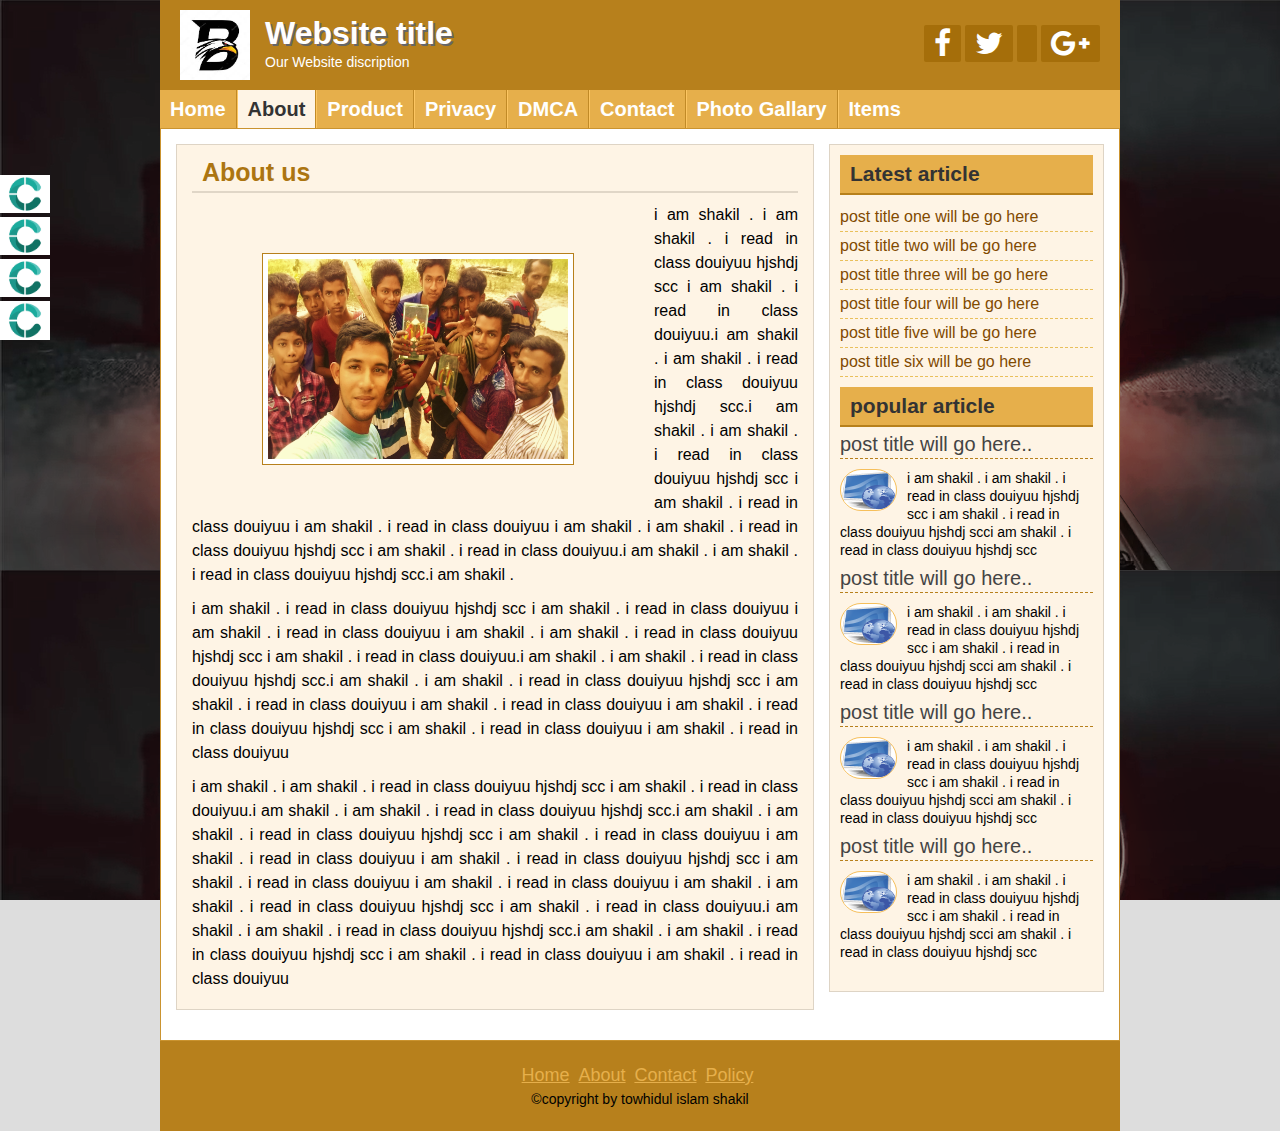
<file: about.html>
<!DOCTYPE html>
<html>
<head>
<title>Basic website</title>

<!--<link rel ="stylesheet" href="font-awesome=4.5.0/css/font-awsome.css">-->
<link rel ="stylesheet" href="
https://maxcdn.bootstrapcdn.com/font-awesome/4.5.0/css/font-awesome.min.css">
<link rel="stylesheet" href="style.css">
</head>

<body>
	<div class="headersection templete clear">
	    <div class="logo">
	        <img src="images/images (6).jpeg" alt="logo">
	        <h2>Website title</h2>
	        <p>Our Website discription</p>
	    </div>
		<div class="social">
		<a target="_blank"href="http//www.facebook.com"><i class="fa fa-facebook"></i></a>
		<a href="#"><i class="fa fa-twitter"></i></a>
		<a href="#"><i class="fa fa-linkdin"></i></a>
		<a target="_blank"href="http//www.google.com"><i class="fa fa-google-plus"></i></a>
		</div>
	</div>
	<div class="navsection templete">
	     <ul>
		     <li><a href="index.html">Home</a></li>
		    <li><a id="active"href="about.html">About</a></li>
		    <li><a href="">Product</a>
			<ul>
			    <li><a href="">product one</a></li>
			    <li><a href="">product two</a></li>
			    <li><a href="">product three</a></li>
			    <li><a href="">product four</a></li>
			    <li><a href="">product five</a></li>
			</ul>
			</li>
			<li><a href="">Privacy</a></li>
		    <li><a href="">DMCA</a></li>
		    <li><a href="contact.html">Contact</a></li>
			<li><a href="">Photo Gallary</a>
			<ul>
			    <li><a href="">Gallary one</a></li>
			    <li><a href="">Gallary two</a></li>
			    <li><a href="">Gallary three</a></li>
			</ul>
			</li>
			 <li><a href="#">Items</a>
			 <ul>
			    <li><a href="items one.html">items one</a></li>
			    <li><a href="items two.html">items two</a></li>
			</ul>
			 </li>
			</ul>
			 </li>
		 </ul>
	</div>

	<div class="contentsection contemplete clear">
		<div class="maincontent clear">
		<div class="about clear">
		<h2>About us</h2>
		<img src="images/20180909_172814.jpg"alt="post image"></img>
		<p>i am shakil . i am shakil . i read in class douiyuu hjshdj scc
		   i am shakil . i read in class douiyuu.i am shakil . i am shakil 
		   . i read in class douiyuu hjshdj scc.i am shakil .
		   i am shakil . i read in class douiyuu hjshdj scc
			   i am shakil . i read in class douiyuu
			   i am shakil . i read in class douiyuu
			   i am shakil . i am shakil . i read in class douiyuu hjshdj scc
		   i am shakil . i read in class douiyuu.i am shakil . i am shakil 
		   . i read in class douiyuu hjshdj scc.i am shakil .</P>
		   <P>i am shakil . i read in class douiyuu hjshdj scc
			   i am shakil . i read in class douiyuu
			   i am shakil . i read in class douiyuu
			   i am shakil . i am shakil . i read in class douiyuu hjshdj scc
		   i am shakil . i read in class douiyuu.i am shakil . i am shakil 
		   . i read in class douiyuu hjshdj scc.i am shakil .
		   i am shakil . i read in class douiyuu hjshdj scc
			   i am shakil . i read in class douiyuu
			   i am shakil . i read in class douiyuu
			   i am shakil . i read in class douiyuu hjshdj scc
			   i am shakil . i read in class douiyuu
			   i am shakil . i read in class douiyuu</P>
			  <P> i am shakil . i am shakil . i read in class douiyuu hjshdj scc
		   i am shakil . i read in class douiyuu.i am shakil . i am shakil 
		   . i read in class douiyuu hjshdj scc.i am shakil .
		   i am shakil . i read in class douiyuu hjshdj scc
			   i am shakil . i read in class douiyuu
			   i am shakil . i read in class douiyuu
			   i am shakil . i read in class douiyuu hjshdj scc
			   i am shakil . i read in class douiyuu
			   i am shakil . i read in class douiyuu
			   i am shakil . i am shakil . i read in class douiyuu hjshdj scc
		   i am shakil . i read in class douiyuu.i am shakil . i am shakil 
		   . i read in class douiyuu hjshdj scc.i am shakil .
		   i am shakil . i read in class douiyuu hjshdj scc
			   i am shakil . i read in class douiyuu
			   i am shakil . i read in class douiyuu
		   </p>
		   
		</div>
		</div>
		<div class="sidebar clear">
		<div class="samesidebar clear">
			<h2>Latest article</h2>
		    <ul>
		    <li><a href="#">post title one will be go here</a></li>
		    <li><a href="#">post title two will be go here</a></li>
		    <li><a href="#">post title three will be go here</a></li>
		    <li><a href="#">post title four will be go here</a></li>
			<li><a href="#">post title five will be go here</a></li>
		    <li><a href="#">post title six will be go here</a></li>
		    </ul>
		    </div>
		    <div class="samesidebar clear">
			<h2>popular article</h2>
			<div class="popular clear">
			<h3><a href="#">post title will go here..</a></h3>
			<img src="images/icon2.png" alt="post image"/>
		    <p>i am shakil . i am shakil . i read in class douiyuu hjshdj scc
			   i am shakil . i read in class douiyuu hjshdj scci am shakil . i read in class douiyuu hjshdj scc
		    </p>
			</div>
			<div class="popular clear">
			<h3><a href="#">post title will go here..</a></h3>
			<img src="images/icon2.png" alt="post image"/>
		    <p>i am shakil . i am shakil . i read in class douiyuu hjshdj scc
			   i am shakil . i read in class douiyuu hjshdj scci am shakil . i read in class douiyuu hjshdj scc
		    </p>
			</div>
			<div class="popular clear">
			<h3><a href="#">post title will go here..</a></h3>
			<img src="images/icon2.png" alt="post image"/>
		    <p>i am shakil . i am shakil . i read in class douiyuu hjshdj scc
			   i am shakil . i read in class douiyuu hjshdj scci am shakil . i read in class douiyuu hjshdj scc
		    </p>
			</div>
			<div class="popular clear">
			<h3><a href="#">post title will go here..</a></h3>
			<img src="images/icon2.png" alt="post image"/>
		    <p>i am shakil . i am shakil . i read in class douiyuu hjshdj scc
			   i am shakil . i read in class douiyuu hjshdj scci am shakil . i read in class douiyuu hjshdj scc
		    </p>
			</div>
			
		    </div>
			
		<!--<div style="clear:both"></div>-->
        </div>
	</div>
	<div class="footersection templete clear">
	   <div class="footermenu templete clear">
	    <ul>
		    <li><a href="index.html">Home</a></li>
		    <li><a href="about.html">About</a></li>
		    <li><a href="contact.html">Contact</a></li>
		    <li><a href="#">Policy</a></li>
		 </ul>
		 </div>
		 <p>&copy;copyright by towhidul islam shakil</p>
	</div>
		<div class="fixtedicon clear">
	<a href="#"><img src="images/images (4).png" alt="Facebook"/></a>
	<a href="#"><img src="images/images (4).png" alt="Facebook"/></a>
	<a href="#"><img src="images/images (4).png" alt="Facebook"/></a>
	<a href="#"><img src="images/images (4).png" alt="Facebook"/></a>
	</div>
	
</body>
</html>
</file>
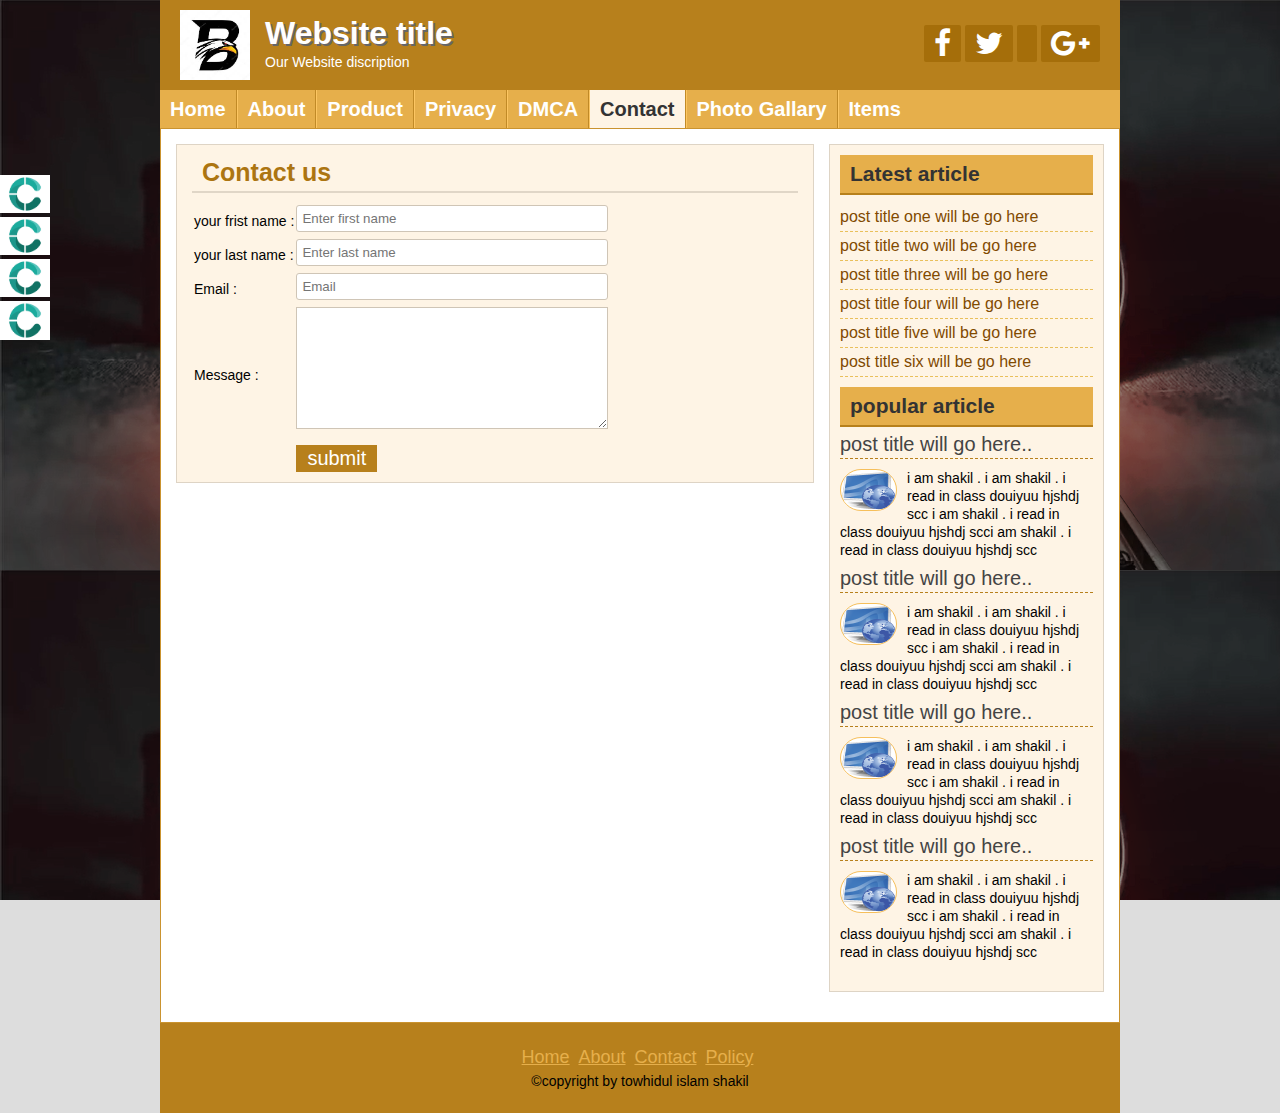
<file: contact.html>
<!DOCTYPE html>
<html>
<head>
	<title>Basic website</title>
	<meta name="language" content="English">
	<meta name="discription" content="it is a website about education">
	<meta name="keyword" content="ssc result,hsc result">
	<meta name="author" content="delwar">
	<script language="javascrift"type="text/javascript">
function cleartext(field)
{
if(field.defultvalue==field.value)field.value='';
else if(field.value=='')field.value=field.defultvalue;
}
</script>
<!--<link rel ="stylesheet" href="font-awesome=4.5.0/css/font-awsome.css">-->
<link rel ="stylesheet" href="
https://maxcdn.bootstrapcdn.com/font-awesome/4.5.0/css/font-awesome.min.css">
<link rel="stylesheet" href="style.css">

</head>

<body>
	<div class="headersection templete clear">
	    <div class="logo">
	        <img src="images/images (6).jpeg" alt="logo">
	        <h2>Website title</h2>
	        <p>Our Website discription</p>
	    </div>
		<div class="social">
		<a target="_blank"href="http//www.facebook.com"><i class="fa fa-facebook"></i></a>
		<a href="#"><i class="fa fa-twitter"></i></a>
		<a href="#"><i class="fa fa-linkdin"></i></a>
		<a target="_blank"href="http//www.google.com"><i class="fa fa-google-plus"></i></a>
		</div>
	</div>
	<div class="navsection templete">
	     <ul>
		     <li><a href="index.html">Home</a></li>
		    <li><a href="about.html">About</a></li>
		    <li><a href="">Product</a>
			<ul>
			    <li><a href="">product one</a></li>
			    <li><a href="">product two</a></li>
			    <li><a href="">product three</a></li>
			    <li><a href="">product four</a></li>
			    <li><a href="">product five</a></li>
			</ul>
			</li>
			<li><a href="">Privacy</a></li>
		    <li><a href="">DMCA</a></li>
		    <li><a id="active"href="contact.html">Contact</a></li>
			<li><a href="">Photo Gallary</a>
			<ul>
			    <li><a href="">Gallary one</a></li>
			    <li><a href="">Gallary two</a></li>
			    <li><a href="">Gallary three</a></li>
			</ul>
			</li>
			<li><a href="#">Items</a>
			 <ul>
			    <li><a href="items one.html">items one</a></li>
			    <li><a href="items two.html">items two</a></li>
			</ul>
			 </li>
		 </ul>
	</div>

	<div class="contentsection contemplete clear">
		<div class="maincontent clear">
		<div class="contact clear">
		<h2>Contact us</h2>
		<table>
		<tr>
		    <td>your frist name :</td>
			<td>
			<input type="text" name="firstname" placeholder="Enter first name"/>
			</td>
		</tr>	
		<tr>
		    <td>your last name :</td>
			<td>
			<input type="text" name="lastname" placeholder="Enter last name"/>
			</td>
		</tr>
		<tr>
		    <td>Email :</td>
			<td>
			<input type="text" name="email" placeholder="Email"/>
			</td>
		</tr>
		<tr>
		    <td>Message :</td>
			<td>
			<textarea></textarea>
			</td>
		</tr>
		<tr>
		    <td></td>
			<td>
			<input type="submit" name="submit" value="submit"/>
			</td>
		</tr>
		</table>
		
		<!--<div>
		<p><input type="text" name="firstname" placeholder="Enter first name"/></p>
		<p><input type="text" name="lastname" placeholder="Enter first name"/></p>
		<p><input type="email" name="email" placeholder="Enter email Address"/></p>
		<p><input type="password" name="password" placeholder="Enter password"/></p>
		<p><input type="submit" name="submit" value="submit"/></p>
		</div>-->
		
		</div>
		</div>
		
		<div class="sidebar clear">
		<div class="samesidebar clear">
			<h2>Latest article</h2>
		    <ul>
		    <li><a href="#">post title one will be go here</a></li>
		    <li><a href="#">post title two will be go here</a></li>
		    <li><a href="#">post title three will be go here</a></li>
		    <li><a href="#">post title four will be go here</a></li>
			<li><a href="#">post title five will be go here</a></li>
		    <li><a href="#">post title six will be go here</a></li>
		    </ul>
		    </div>
		    <div class="samesidebar clear">
			<h2>popular article</h2>
			<div class="popular clear">
			<h3><a href="#">post title will go here..</a></h3>
			<img src="images/icon2.png" alt="post image"/>
		    <p>i am shakil . i am shakil . i read in class douiyuu hjshdj scc
			   i am shakil . i read in class douiyuu hjshdj scci am shakil . i read in class douiyuu hjshdj scc
		    </p>
			</div>
			<div class="popular clear">
			<h3><a href="#">post title will go here..</a></h3>
			<img src="images/icon2.png" alt="post image"/>
		    <p>i am shakil . i am shakil . i read in class douiyuu hjshdj scc
			   i am shakil . i read in class douiyuu hjshdj scci am shakil . i read in class douiyuu hjshdj scc
		    </p>
			</div>
			<div class="popular clear">
			<h3><a href="#">post title will go here..</a></h3>
			<img src="images/icon2.png" alt="post image"/>
		    <p>i am shakil . i am shakil . i read in class douiyuu hjshdj scc
			   i am shakil . i read in class douiyuu hjshdj scci am shakil . i read in class douiyuu hjshdj scc
		    </p>
			</div>
			<div class="popular clear">
			<h3><a href="#">post title will go here..</a></h3>
			<img src="images/icon2.png" alt="post image"/>
		    <p>i am shakil . i am shakil . i read in class douiyuu hjshdj scc
			   i am shakil . i read in class douiyuu hjshdj scci am shakil . i read in class douiyuu hjshdj scc
		    </p>
			</div>
			
		    </div>
			
			
		<!--<div style="clear:both"></div>-->
        </div>
	</div>
	<div class="footersection templete clear">
	   <div class="footermenu templete clear">
	    <ul>
		    <li><a href="index.html">Home</a></li>
		    <li><a href="about.html">About</a></li>
		    <li><a href="contact.html">Contact</a></li>
		    <li><a href="#">Policy</a></li>
		 </ul>
		 </div>
		 <p>&copy;copyright by towhidul islam shakil</p>
	</div>
		<div class="fixtedicon clear">
	<a href="#"><img src="images/images (4).png" alt="Facebook"/></a>
	<a href="#"><img src="images/images (4).png" alt="Facebook"/></a>
	<a href="#"><img src="images/images (4).png" alt="Facebook"/></a>
	<a href="#"><img src="images/images (4).png" alt="Facebook"/></a>
	</div>
	
</body>
</html>
</file>
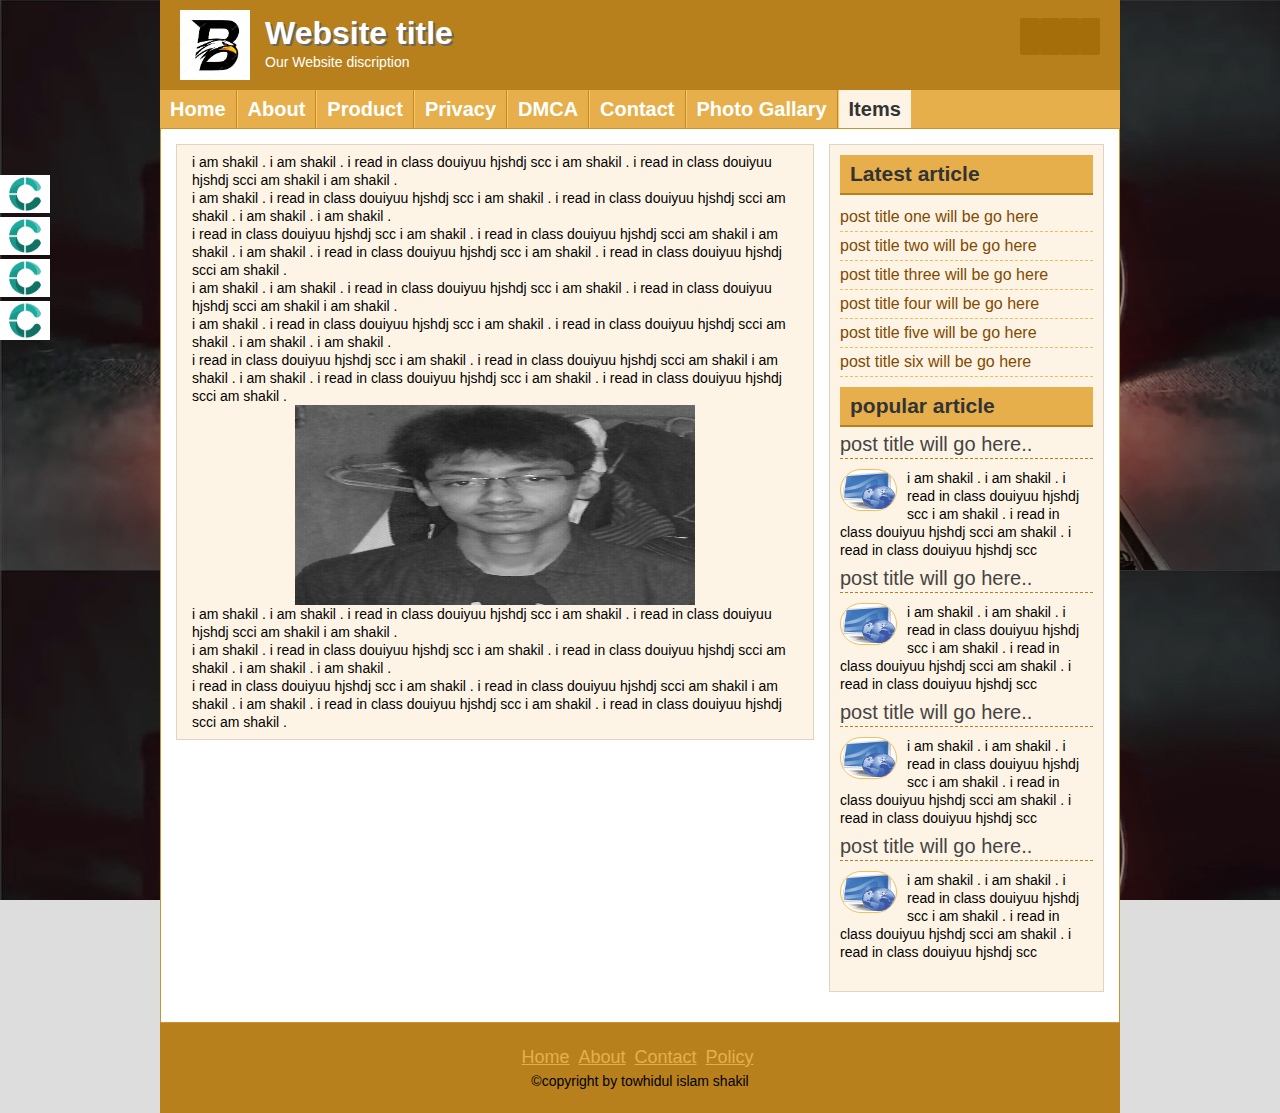
<file: items one.html>
<!DOCTYPE html>
<html>
<head>
<title>Basic website</title>


<link rel="stylesheet" href="style.css">

</head>

<body>
	<div class="headersection templete clear">
	    <div class="logo">
	        <img src="images/images (6).jpeg" alt="logo">
	        <h2>Website title</h2>
	        <p>Our Website discription</p>
	    </div>
		<div class="social">
		<a target="_blank"href="http//www.facebook.com"><i class="fa fa-facebook"></i></a>
		<a href="#"><i class="fa fa-twitter"></i></a>
		<a href="#"><i class="fa fa-linkdin"></i></a>
		<a target="_blank"href="http//www.google.com"><i class="fa fa-google-plus"></i></a>
		</div>
	</div>
	<div class="navsection templete">
	     <ul>
		     <li><a href="index.html">Home</a></li>
		    <li><a href="about.html">About</a></li>
		    <li><a href="">Product</a>
			<ul>
			    <li><a href="">product one</a></li>
			    <li><a href="">product two</a></li>
			    <li><a href="">product three</a></li>
			    <li><a href="">product four</a></li>
			    <li><a href="">product five</a></li>
			</ul>
			</li>
			<li><a href="">Privacy</a></li>
		    <li><a href="">DMCA</a></li>
		    <li><a href="contact.html">Contact</a></li>
			<li><a href="">Photo Gallary</a>
			<ul>
			    <li><a href="">Gallary one</a></li>
			    <li><a href="">Gallary two</a></li>
			    <li><a href="">Gallary three</a></li>
			</ul>
			</li>
				<li><a id="active" href="#">Items</a>
			 <ul>
			    <li><a id="active" href="items one.html">items one</a></li>
			    <li><a href="items two.html">items two</a></li>
			</ul>
			 </li>
		 </ul>
	</div>
	<div class="contentsection contemplete clear">
		<div class="maincontent clear">
			 <p>  i am shakil . i am shakil . i read in class douiyuu hjshdj scc
			   i am shakil . i read in class douiyuu hjshdj scci am shakil 
			   i am shakil .  <p>i am shakil . i read in class douiyuu hjshdj scc
			   i am shakil . i read in class douiyuu hjshdj scci am shakil . 
			   i am shakil . i am shakil .</p> i read in class douiyuu hjshdj scc
			   i am shakil . i read in class douiyuu hjshdj scci am shakil 
			   i am shakil . i am shakil . i read in class douiyuu hjshdj scc
			   i am shakil . i read in class douiyuu hjshdj scci am shakil . </p>
			   <p>  i am shakil . i am shakil . i read in class douiyuu hjshdj scc
			   i am shakil . i read in class douiyuu hjshdj scci am shakil 
			   i am shakil .  <p>i am shakil . i read in class douiyuu hjshdj scc
			   i am shakil . i read in class douiyuu hjshdj scci am shakil . 
			   i am shakil . i am shakil .</p> i read in class douiyuu hjshdj scc
			   i am shakil . i read in class douiyuu hjshdj scci am shakil 
			   i am shakil . i am shakil . i read in class douiyuu hjshdj scc
			   i am shakil . i read in class douiyuu hjshdj scci am shakil . </p>
			<div class="items">
			<img src="images/gg.jpg" alt="nature 1"/>
			<div class="shadow">
				<div class="ourtext">
				<h2>JAVA PROGRAMMER</h2>
				<p>Expert in java and php</p>
				</div>
			</div>
			</div>
			 <p>  i am shakil . i am shakil . i read in class douiyuu hjshdj scc
			   i am shakil . i read in class douiyuu hjshdj scci am shakil 
			   i am shakil .  <p>i am shakil . i read in class douiyuu hjshdj scc
			   i am shakil . i read in class douiyuu hjshdj scci am shakil . 
			   i am shakil . i am shakil .</p> i read in class douiyuu hjshdj scc
			   i am shakil . i read in class douiyuu hjshdj scci am shakil 
			   i am shakil . i am shakil . i read in class douiyuu hjshdj scc
			   i am shakil . i read in class douiyuu hjshdj scci am shakil . </p>
		</div>
		<div class="sidebar clear">
		<div class="samesidebar clear">
			<h2>Latest article</h2>
		    <ul>
		    <li><a href="#">post title one will be go here</a></li>
		    <li><a href="#">post title two will be go here</a></li>
		    <li><a href="#">post title three will be go here</a></li>
		    <li><a href="#">post title four will be go here</a></li>
			<li><a href="#">post title five will be go here</a></li>
		    <li><a href="#">post title six will be go here</a></li>
		    </ul>
		    </div>
		    <div class="samesidebar clear">
			<h2>popular article</h2>
			<div class="popular clear">
			<h3><a href="#">post title will go here..</a></h3>
			<img src="images/icon2.png" alt="post image"/>
		    <p>i am shakil . i am shakil . i read in class douiyuu hjshdj scc
			   i am shakil . i read in class douiyuu hjshdj scci am shakil . i read in class douiyuu hjshdj scc
		    </p>
			</div>
			<div class="popular clear">
			<h3><a href="#">post title will go here..</a></h3>
			<img src="images/icon2.png" alt="post image"/>
		    <p>i am shakil . i am shakil . i read in class douiyuu hjshdj scc
			   i am shakil . i read in class douiyuu hjshdj scci am shakil . i read in class douiyuu hjshdj scc
		    </p>
			</div>
			<div class="popular clear">
			<h3><a href="#">post title will go here..</a></h3>
			<img src="images/icon2.png" alt="post image"/>
		    <p>i am shakil . i am shakil . i read in class douiyuu hjshdj scc
			   i am shakil . i read in class douiyuu hjshdj scci am shakil . i read in class douiyuu hjshdj scc
		    </p>
			</div>
			<div class="popular clear">
			<h3><a href="#">post title will go here..</a></h3>
			<img src="images/icon2.png" alt="post image"/>
		    <p>i am shakil . i am shakil . i read in class douiyuu hjshdj scc
			   i am shakil . i read in class douiyuu hjshdj scci am shakil . i read in class douiyuu hjshdj scc
		    </p>
			</div>
		
		    </div>
			
			
		<!--<div style="clear:both"></div>-->
        </div>
	</div>
	<div class="footersection templete clear">
	   <div class="footermenu templete clear">
	    <ul>
		    <li><a href="index.html">Home</a></li>
		    <li><a href="about.html">About</a></li>
		    <li><a href="contact.html">Contact</a></li>
		    <li><a href="#">Policy</a></li>
		 </ul>
		 </div>
		 <p>&copy;copyright by towhidul islam shakil</p>
	</div>
	<div class="fixtedicon clear">
	<a href="#"><img src="images/images (4).png" alt="Facebook"/></a>
	<a href="#"><img src="images/images (4).png" alt="Facebook"/></a>
	<a href="#"><img src="images/images (4).png" alt="Facebook"/></a>
	<a href="#"><img src="images/images (4).png" alt="Facebook"/></a>
	</div>
	
</body>
</html>
</file>
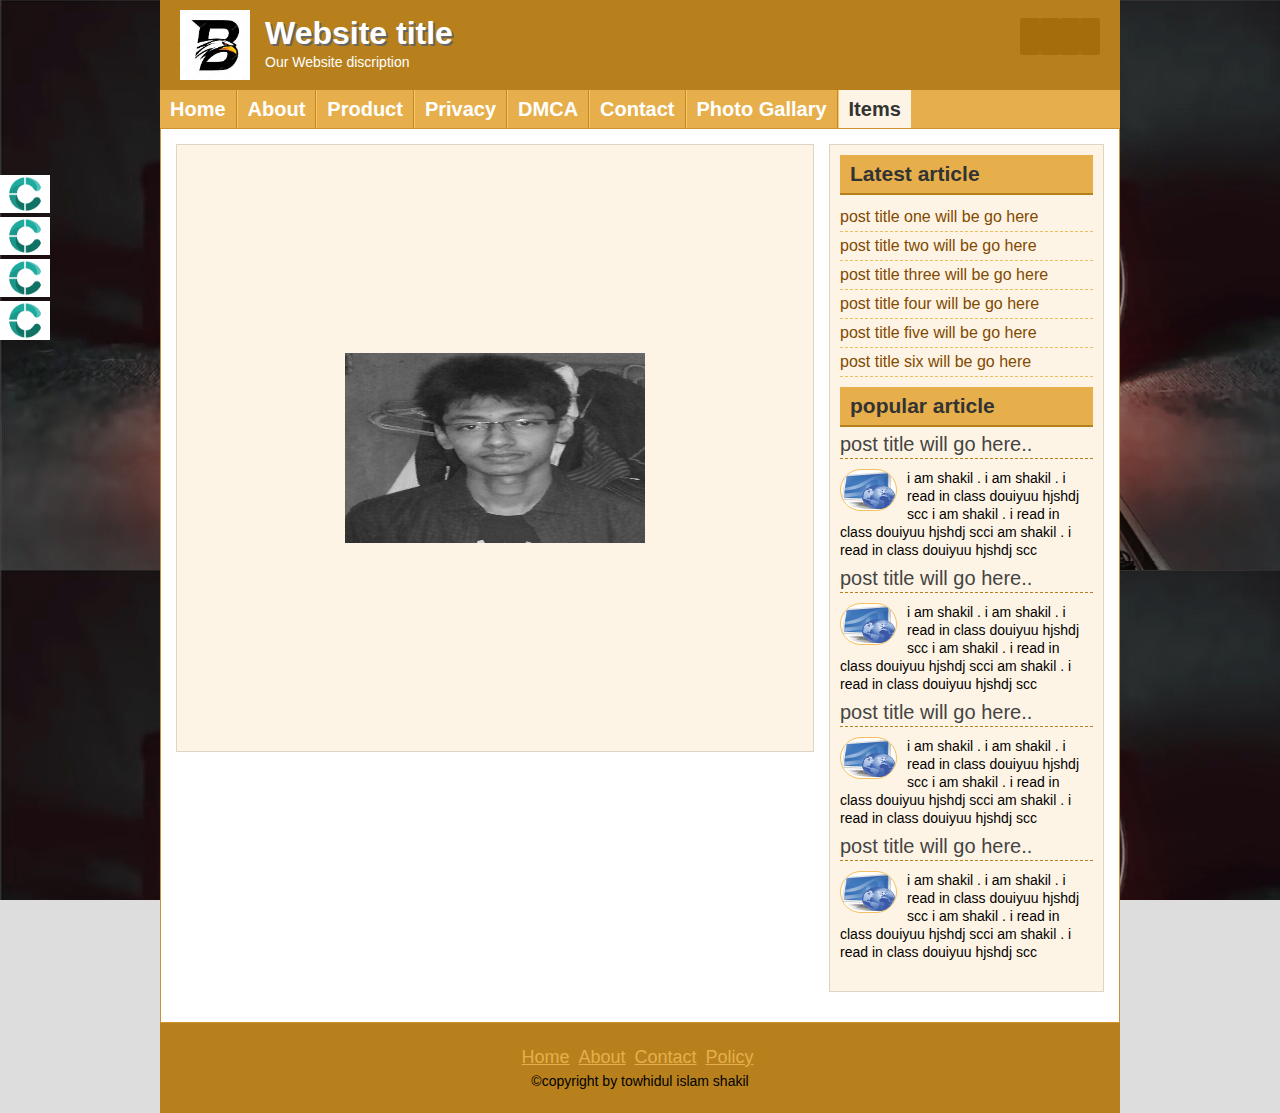
<file: items two.html>
<!DOCTYPE html>
<html>
<head>
<title>Basic website</title>


<link rel="stylesheet" href="style.css">

</head>

<body>
	<div class="headersection templete clear">
	    <div class="logo">
	        <img src="images/images (6).jpeg" alt="logo">
	        <h2>Website title</h2>
	        <p>Our Website discription</p>
	    </div>
		<div class="social">
		<a target="_blank"href="http//www.facebook.com"><i class="fa fa-facebook"></i></a>
		<a href="#"><i class="fa fa-twitter"></i></a>
		<a href="#"><i class="fa fa-linkdin"></i></a>
		<a target="_blank"href="http//www.google.com"><i class="fa fa-google-plus"></i></a>
		</div>
	</div>
	<div class="navsection templete">
	     <ul>
		     <li><a href="index.html">Home</a></li>
		    <li><a href="about.html">About</a></li>
		    <li><a href="">Product</a>
			<ul>
			    <li><a href="">product one</a></li>
			    <li><a href="">product two</a></li>
			    <li><a href="">product three</a></li>
			    <li><a href="">product four</a></li>
			    <li><a href="">product five</a></li>
			</ul>
			</li>
			<li><a href="">Privacy</a></li>
		    <li><a href="">DMCA</a></li>
		    <li><a href="contact.html">Contact</a></li>
			<li><a href="">Photo Gallary</a>
			<ul>
			    <li><a href="">Gallary one</a></li>
			    <li><a href="">Gallary two</a></li>
			    <li><a href="">Gallary three</a></li>
			</ul>
			</li>
				<li><a id="active" href="#">Items</a>
			 <ul>
			    <li><a  href="items one.html">items one</a></li>
			    <li><a id="active" href="items two.html">items two</a></li>
			</ul>
			 </li>
		 </ul>
	</div>
	<div class="contentsection contemplete clear">
		<div class="maincontent clear">
			 
			<div class="photo">
			<img src="images/gg.jpg" alt="nature 1"/>
			</div>
			</div>
			 
		<div class="sidebar clear">
		<div class="samesidebar clear">
			<h2>Latest article</h2>
		    <ul>
		    <li><a href="#">post title one will be go here</a></li>
		    <li><a href="#">post title two will be go here</a></li>
		    <li><a href="#">post title three will be go here</a></li>
		    <li><a href="#">post title four will be go here</a></li>
			<li><a href="#">post title five will be go here</a></li>
		    <li><a href="#">post title six will be go here</a></li>
		    </ul>
		    </div>
		    <div class="samesidebar clear">
			<h2>popular article</h2>
			<div class="popular clear">
			<h3><a href="#">post title will go here..</a></h3>
			<img src="images/icon2.png" alt="post image"/>
		    <p>i am shakil . i am shakil . i read in class douiyuu hjshdj scc
			   i am shakil . i read in class douiyuu hjshdj scci am shakil . i read in class douiyuu hjshdj scc
		    </p>
			</div>
			<div class="popular clear">
			<h3><a href="#">post title will go here..</a></h3>
			<img src="images/icon2.png" alt="post image"/>
		    <p>i am shakil . i am shakil . i read in class douiyuu hjshdj scc
			   i am shakil . i read in class douiyuu hjshdj scci am shakil . i read in class douiyuu hjshdj scc
		    </p>
			</div>
			<div class="popular clear">
			<h3><a href="#">post title will go here..</a></h3>
			<img src="images/icon2.png" alt="post image"/>
		    <p>i am shakil . i am shakil . i read in class douiyuu hjshdj scc
			   i am shakil . i read in class douiyuu hjshdj scci am shakil . i read in class douiyuu hjshdj scc
		    </p>
			</div>
			<div class="popular clear">
			<h3><a href="#">post title will go here..</a></h3>
			<img src="images/icon2.png" alt="post image"/>
		    <p>i am shakil . i am shakil . i read in class douiyuu hjshdj scc
			   i am shakil . i read in class douiyuu hjshdj scci am shakil . i read in class douiyuu hjshdj scc
		    </p>
			</div>
		
		    </div>
			
			
		<!--<div style="clear:both"></div>-->
        </div>
	</div>
	<div class="footersection templete clear">
	   <div class="footermenu templete clear">
	    <ul>
		    <li><a href="index.html">Home</a></li>
		    <li><a href="about.html">About</a></li>
		    <li><a href="contact.html">Contact</a></li>
		    <li><a href="#">Policy</a></li>
		 </ul>
		 </div>
		 <p>&copy;copyright by towhidul islam shakil</p>
	</div>
	<div class="fixtedicon clear">
	<a href="#"><img src="images/images (4).png" alt="Facebook"/></a>
	<a href="#"><img src="images/images (4).png" alt="Facebook"/></a>
	<a href="#"><img src="images/images (4).png" alt="Facebook"/></a>
	<a href="#"><img src="images/images (4).png" alt="Facebook"/></a>
	</div>
	
</body>
</html>
</file>
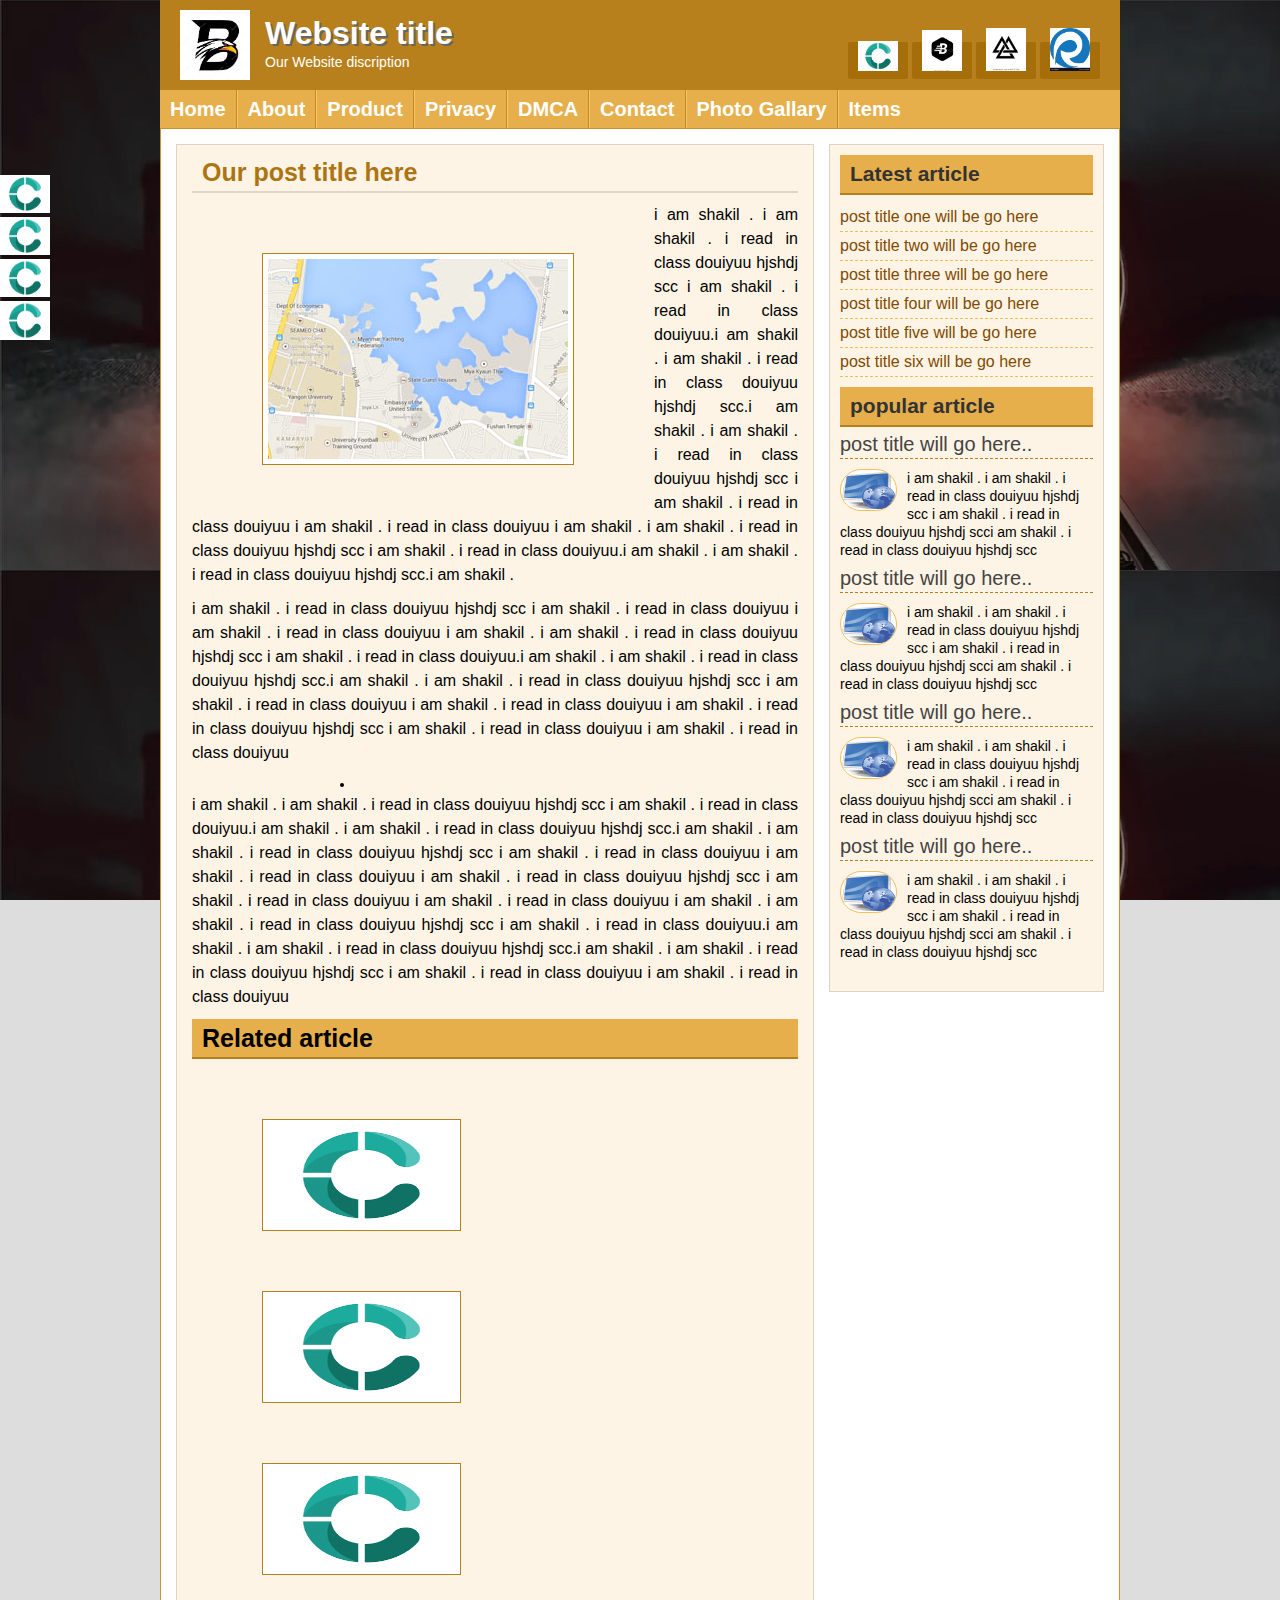
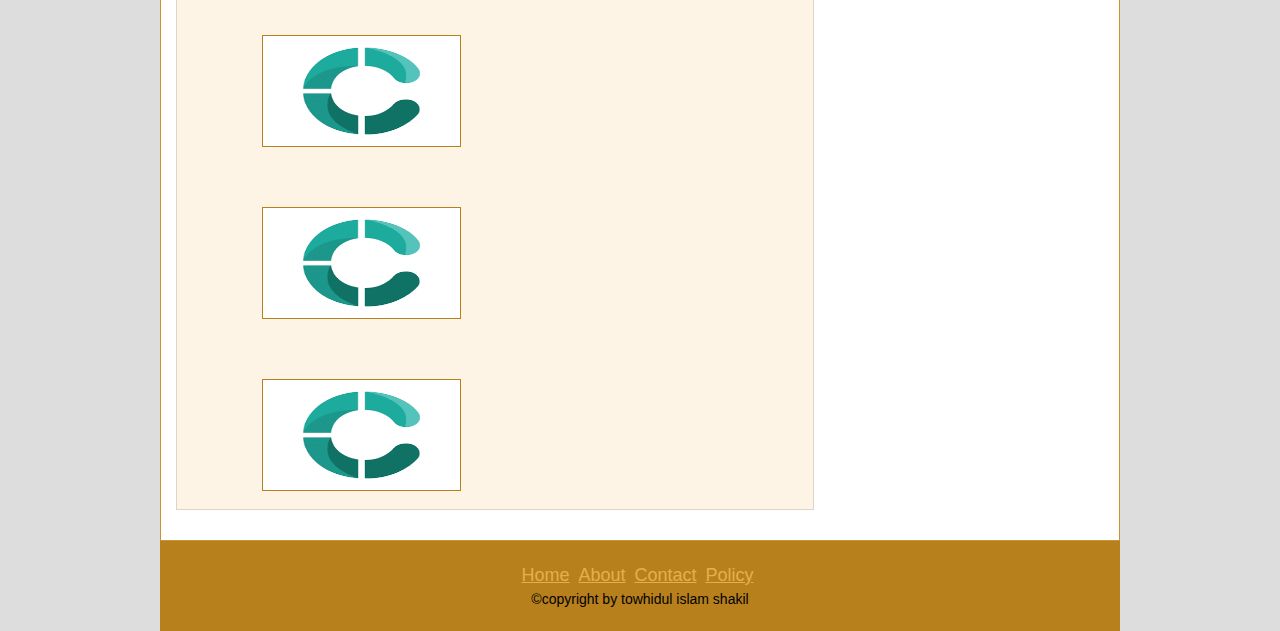
<file: post.html>
<!DOCTYPE html>
<html>
<head>
<title>Basic website</title>


<link rel="stylesheet" href="style.css">

</head>

<body>
	<div class="headersection templete clear">
	    <div class="logo">
	        <img src="images/images (6).jpeg" alt="logo">
	        <h2>Website title</h2>
	        <p>Our Website discription</p>
	    </div>
		<div class="social">
		<a href="#"><img src="images/images (4).png" alt="Facebook"/></a>
		<a href="#"><img src="images/images (37).jpeg" alt="Twitter"/></a>
		<a href="#"><img src="images/images (5).png" alt="linkedin"/></a>
		<a href="#"><img src="images/images (17).png" alt="googleplus"/></a>
		</div>
	</div>
	<div class="navsection templete">
	     <ul>
		     <li><a href="index.html">Home</a></li>
		    <li><a href="about.html">About</a></li>
		    <li><a href="">Product</a>
			<ul>
			    <li><a href="">product one</a></li>
			    <li><a href="">product two</a></li>
			    <li><a href="">product three</a></li>
			    <li><a href="">product four</a></li>
			    <li><a href="">product five</a></li>
			</ul>
			</li>
			<li><a href="">Privacy</a></li>
		    <li><a href="">DMCA</a></li>
		    <li><a href="contact.html">Contact</a></li>
			<li><a href="">Photo Gallary</a>
			<ul>
			    <li><a href="">Gallary one</a></li>
			    <li><a href="">Gallary two</a></li>
			    <li><a href="">Gallary three</a></li>
			</ul>
			</li>
			 <li><a href="#">Items</a>
			 <ul>
			    <li><a href="items one.html">items one</a></li>
			    <li><a href="items two.html">items two</a></li>
			</ul>
			 </li>
		 </ul>
	</div>
	<div class="contentsection contemplete clear">
		<div class="maincontent clear">
		<div class="about clear">
		<h2>Our post title here</h2>
		<img src="images/map_thumb.jpg"alt="post image"></img>
		<p>i am shakil . i am shakil . i read in class douiyuu hjshdj scc
		   i am shakil . i read in class douiyuu.i am shakil . i am shakil 
		   . i read in class douiyuu hjshdj scc.i am shakil .
		   i am shakil . i read in class douiyuu hjshdj scc
			   i am shakil . i read in class douiyuu
			   i am shakil . i read in class douiyuu
			   i am shakil . i am shakil . i read in class douiyuu hjshdj scc
		   i am shakil . i read in class douiyuu.i am shakil . i am shakil 
		   . i read in class douiyuu hjshdj scc.i am shakil .</P>
		   
		   <P>i am shakil . i read in class douiyuu hjshdj scc
			   i am shakil . i read in class douiyuu
			   i am shakil . i read in class douiyuu
			   i am shakil . i am shakil . i read in class douiyuu hjshdj scc
		   i am shakil . i read in class douiyuu.i am shakil . i am shakil 
		   . i read in class douiyuu hjshdj scc.i am shakil .
		   i am shakil . i read in class douiyuu hjshdj scc
			   i am shakil . i read in class douiyuu
			   i am shakil . i read in class douiyuu
			   i am shakil . i read in class douiyuu hjshdj scc
			   i am shakil . i read in class douiyuu
			   i am shakil . i read in class douiyuu</P>
			   <div class="myicon">
			        <li class="fa fa-bicyle"></li>
			   </div>
			  <P> i am shakil . i am shakil . i read in class douiyuu hjshdj scc
		   i am shakil . i read in class douiyuu.i am shakil . i am shakil 
		   . i read in class douiyuu hjshdj scc.i am shakil .
		   i am shakil . i read in class douiyuu hjshdj scc
			   i am shakil . i read in class douiyuu
			   i am shakil . i read in class douiyuu
			   i am shakil . i read in class douiyuu hjshdj scc
			   i am shakil . i read in class douiyuu
			   i am shakil . i read in class douiyuu
			   i am shakil . i am shakil . i read in class douiyuu hjshdj scc
		   i am shakil . i read in class douiyuu.i am shakil . i am shakil 
		   . i read in class douiyuu hjshdj scc.i am shakil .
		   i am shakil . i read in class douiyuu hjshdj scc
			   i am shakil . i read in class douiyuu
			   i am shakil . i read in class douiyuu
		   </p>
		   <div class="relatedpost clear">
		   <h2>Related article</h2>
		   <a href="#"><img src="images/images (4).png" alt="Facebook"/></a>
		   <a href="#"><img src="images/images (4).png" alt="Facebook"/></a>
		   <a href="#"><img src="images/images (4).png" alt="Facebook"/></a>
		   <a href="#"><img src="images/images (4).png" alt="Facebook"/></a>
		   <a href="#"><img src="images/images (4).png" alt="Facebook"/></a>
		   <a href="#"><img src="images/images (4).png" alt="Facebook"/></a>
		   </div>
		   
	    </div>
	
		</div>
		<div class="sidebar clear">
		<div class="samesidebar clear">
			<h2>Latest article</h2>
		    <ul>
		    <li><a href="#">post title one will be go here</a></li>
		    <li><a href="#">post title two will be go here</a></li>
		    <li><a href="#">post title three will be go here</a></li>
		    <li><a href="#">post title four will be go here</a></li>
			<li><a href="#">post title five will be go here</a></li>
		    <li><a href="#">post title six will be go here</a></li>
		    </ul>
		    </div>
		    <div class="samesidebar clear">
			<h2>popular article</h2>
			<div class="popular clear">
			<h3><a href="#">post title will go here..</a></h3>
			<img src="images/icon2.png" alt="post image"/>
		    <p>i am shakil . i am shakil . i read in class douiyuu hjshdj scc
			   i am shakil . i read in class douiyuu hjshdj scci am shakil . i read in class douiyuu hjshdj scc
		    </p>
			</div>
			<div class="popular clear">
			<h3><a href="#">post title will go here..</a></h3>
			<img src="images/icon2.png" alt="post image"/>
		    <p>i am shakil . i am shakil . i read in class douiyuu hjshdj scc
			   i am shakil . i read in class douiyuu hjshdj scci am shakil . i read in class douiyuu hjshdj scc
		    </p>
			</div>
			<div class="popular clear">
			<h3><a href="#">post title will go here..</a></h3>
			<img src="images/icon2.png" alt="post image"/>
		    <p>i am shakil . i am shakil . i read in class douiyuu hjshdj scc
			   i am shakil . i read in class douiyuu hjshdj scci am shakil . i read in class douiyuu hjshdj scc
		    </p>
			</div>
			<div class="popular clear">
			<h3><a href="#">post title will go here..</a></h3>
			<img src="images/icon2.png" alt="post image"/>
		    <p>i am shakil . i am shakil . i read in class douiyuu hjshdj scc
			   i am shakil . i read in class douiyuu hjshdj scci am shakil . i read in class douiyuu hjshdj scc
		    </p>
			</div>
			
		    </div>
			
			
		<!--<div style="clear:both"></div>-->
        </div>
	</div>
	<div class="footersection templete clear">
	   <div class="footermenu templete clear">
	    <ul>
		    <li><a href="index.html">Home</a></li>
		    <li><a href="about.html">About</a></li>
		    <li><a href="contact.html">Contact</a></li>
		    <li><a href="#">Policy</a></li>
		 </ul>
		 </div>
		 <p>&copy;copyright by towhidul islam shakil</p>
	</div>
	<div class="fixtedicon clear">
	<a href="#"><img src="images/images (4).png" alt="Facebook"/></a>
	<a href="#"><img src="images/images (4).png" alt="Facebook"/></a>
	<a href="#"><img src="images/images (4).png" alt="Facebook"/></a>
	<a href="#"><img src="images/images (4).png" alt="Facebook"/></a>
	</div>
	
</body>
</html>
</file>
<file: style.css>
*{margin:0;padding:0;outline:0}
body{
	font-family:arial;
	font-size:14px;
	line-height:18px;
	color:#000;background :url(images/shakil344.png)repeat fixed 0 0 #ddd;
	}

.templete{
	width:960px;
	margin:0 auto;
}
.contemplete{
	width:928px;
	margin:0 auto;
	}
.clear{overflow:hidden;}
input[type="text"],input[type="email"]{
	border:1px solid #cfc5b6;
	border-radius:3px;
	margin-bottom: 5px;
	padding :5px;
	width :300px;
}
input[type="submit"]{
	background: #b7801c;
	border: 1px solid #b7801c;
	color: #fff;
	cursor: pointer;
	font-size: 20px;
	padding: 1px 10px;
}
input[type="submit"]:hover{background:#fef4e5;color:#000;}
textarea{
	height:110px;
	margin-bottom:10px;
	padding:5px;
	width:300px;
	border:1px solid #cfc5b6;
}
.headersection{background:#b7801c;color:#fff}
.logo{
	float:left;
	width:430px;
}
.logo img{
	float:left;
	margin-right: 15px;
	padding-bottom: 10px;
	padding-left: 20px;
	padding-top: 10px;
	width:70px;
}
.logo h2{
	font-size: 32px;
	margin-bottom: 11px;
	margin-top: 24px;
	color: #fff;
	text-shadow:2px 2px 0 #666;
	color: #fff
}
.logo p{}
.social{
	float:right;
	margin-right: 20px;
	margin-top: 28px;
	text-align: right;
	width: 255px;
}
.social a{
	background: #a56e0a;
	border-radius:2px;
	color: #fff;
	font-size: 30px;
	padding: 2px 10px;
}
.social a:hover{
	background:#fff;
    color:#333;
}
.myicon{
	margin: 0 auto;
	width:280px;
}
.myicon i {
	border: 1px solid #ca932f;
	border-radius: 5px;
	color: #ca932f;
	font-size: 180px;
	padding: 0 28px;
}
.social img{
	width: 40px;
}

.navsection{
	background:#e6af4b;
	min-height:38px;
	}
.navsection ul{
	margin:0;
	padding:0;
	list-style:none;
}
.navsection ul li{
	border-left:1px solid #fdc662;
	border-right:1px solid #c18a26;
	display:block;
	float:left;
	position:relative;
}
.navsection ul li:first-child{border-left:0px solid #fdc662;}
.navsection ul li:last-child{border-right:0px solid #c18a26;}

.navsection ul li a{
	color: #fff;
	display: block;
	font-size: 20px;
	font-weight: bold;
	padding: 10px;
	text-decoration: none;
	-webkit-transition:.4s;
	-moz-transition:.4s;
	-o-transition:.4s;
	transition:.4s;
}
.navsection ul li a:hover,#active{
	background:#fef4e5;
	color:#333;
	transition:.5s;
}
.navsection ul li ul{
	position:absolute;
	left:-9999999px;
	z-index:999;
	}
.navsection ul li:hover ul{
	left:0px;
	}
.navsection ul li ul li{
	background:#e6af4b;
	width:200px;
	border-bottom:1px solid #ca932f;
	border-left:0px solid #fdc662;
	border-right:0px solid #c18a26;
	float:none;
	}
	.navsection ul li ul li:last-child{
		border-bottom:0px solid #ca932f;
	}
.navsection ul li ul li a{}
.slidersection{
}
.contentsection{
	background:#ffffff;
	border:1px solid #ca932f;
	padding:15px;
	}
.maincontent{
	background:#fef4e5 none repeat scroll 0 0;
	border:1px solid #ded4c5;
	float: left;
	margin: 0px 15px 15px 0;
	padding:8px 15px;
	width: 606px;
}
.about{}
.about img {
	background: #fff;
	border: 1px solid #b7801c;
	float: left;
	margin: 50px 80px 50px 70px;
	padding: 5px;
	width: 300px;
	height: 200px;
	transition: 1s;
}
.about img:hover{
	transform:scale(1.4);
}
.about p{
	font-size: 16px;
	line-height:24px;
	margin-bottom: 10px;
	text-align:justify;
}
.samepost{}
.samepost h2,.contact h2,.about h2{
	border-bottom: 2px solid #e0d6c7;
	color: #ac7511;
	font-size: 25px;
	margin-bottom: 10px;
	padding: 10px;
}
.samepost img{
	background:#ffff none repeat scroll 0 0;
	float: left;
	border: 1px solid #ebb450;
	margin-right:10px;
	padding: 5px;
	width: 200px;
}
.samepost p{
	font-size: 16px;
	line-height: 23px;
	text-align: justify;
	color:black;
}
.readmore{
	float: right;
	margin-top:10px;
}
.readmore a{
	background:#fff none repeat scroll 0 0;
	border: 1px solid #b7801c;
	border-radius: 3px;
	color:#b7891c;
	Display:block;
	font-size:17px;
	padding:4px 8px;
	text-decoration: none;
}
.readmore a:hover{
	color:#e16525;
}
.relatedpost{}
.relatedpost h2{
	background:#e6af4b;
	border-bottom:2px solid #b7801c !important;
	color:#000 !important;
}
.relatedpost img{
	margin-bottom: 10px;
	height:100px;
	width:187px;
}
.relatedpost img:hover{opacity:.4}
.relatedpost a{}
.sidebar{
	background:#fef4e5 none repeat scroll 0 0;
	float: right;
	border: 1px solid #ded4c5;
	margin-bottom:15px;
	margin-top: 0px;
	padding:10px;
	width: 253px;
}
.samesidebar {
	margin-bottom:10px;
}
.samesidebar h2{
	background:#e6af4b none repeat scroll 0 0;
	border-bottom:2px solid #b7801c;
	margin-bottom: 8px;
	padding:10px;
	color:#333333;
}
.samesidebar ul{
	margin:0;
	padding:0;
	list-style:none;}
.samesidebar ul li{
	border-bottom: 1px dashed #e9c05c;
	font-size:16px;
	padding:5px 8px 5px 0;
}
.samesidebar ul li{
	border-bottom:0px dashed #e9co5c;
}
.samesidebar ul li a{
	text-decoration:none;
	color:#814a00;
	}
.samesidebar ul li a:hover{
	color:#df5c25;
	}
.samesidebar p{
	margin-bottom:10px;
	color:black;
}
.popular{}
.popular h3{border-bottom:1px dashed #b7801c;
	font-size:20px;
	font-weight:normal;
	margin-bottom:10px;
	padding-bottom: 5px;
	}
.popular h3 a{
	text-decoration:none;
	color:#444;
	}	
.popular img{
	background:#fff;
	border:1px solid #f6bf5b;
	border-radius:30px;
	float:left;
	height:40px;
	margin-right:10px;
	width:55px;
}
.popular p{}
.footersection{
	height:90px;
	background:#b7801c;
	text-align:center;
	}
.footermenu{
	margin-top: 25px;
	margin-bottom: 5px;
}
.footermenu ul{
	padding:0;
	margin:0;
	list-style:none;
	}
.footermenu ul li{
	display:inline-block;
	}
.footermenu ul li a{
	color: #e6af4b;
	font-size: 18px;
	margin-right: 5px;
}
.footersection p{}
.fixtedicon {
	position:fixed;
	left:0;
	top:175px;
	width:60px;
}
.fixtedicon img{
	width:50px;
}
}
.fixtedicon {
	position:fixed;
	left:0;
	top:200px;
	width:60px;
}
.fixtedicon img{
	width:50px;
}
.myitem p{
	font-size: 16px;
	line-height: 22px;
	margin-bottom: 5px;
	text-align: justify;
}
.items{
	height:200px;
	width: 400px;
	margin: 0px auto;
	position:relative;
	overflow:hidden;
}
.items img{
	height: 200px;
	width: 400px;
}
.shadow{
	background:rgba(0, 0, 0, .6);
	height: 100%;
	width: 100%;
	position:absolute;
	top:-100%;
	transition: .8s;
}
.ourtext{
	margin:60px auto 0;
	border:2px solid #fff;
	padding:10px;
	width:230px;
	text-align:center;
	color:#fff
}
.ourtext h2{
	
}
.ourtext p{
	font-style:italic;
	margin-top:5px;
	/*text-align:center;*/
	margin-left:35px;
	
}
.items:hover .shadow{top:0;}
.photo{
	width:300px;
	height:190px;
	margin:200px auto;}
.photo img{
	height: 190px;
	width: 300px;
	transition: 3s;
}
.photo:hover img{
	transform:scale(3);
	/*transform:rotate(360deg);
	transform:skew(30deg);
	transform:translatey(100px);*/
}
</file>
